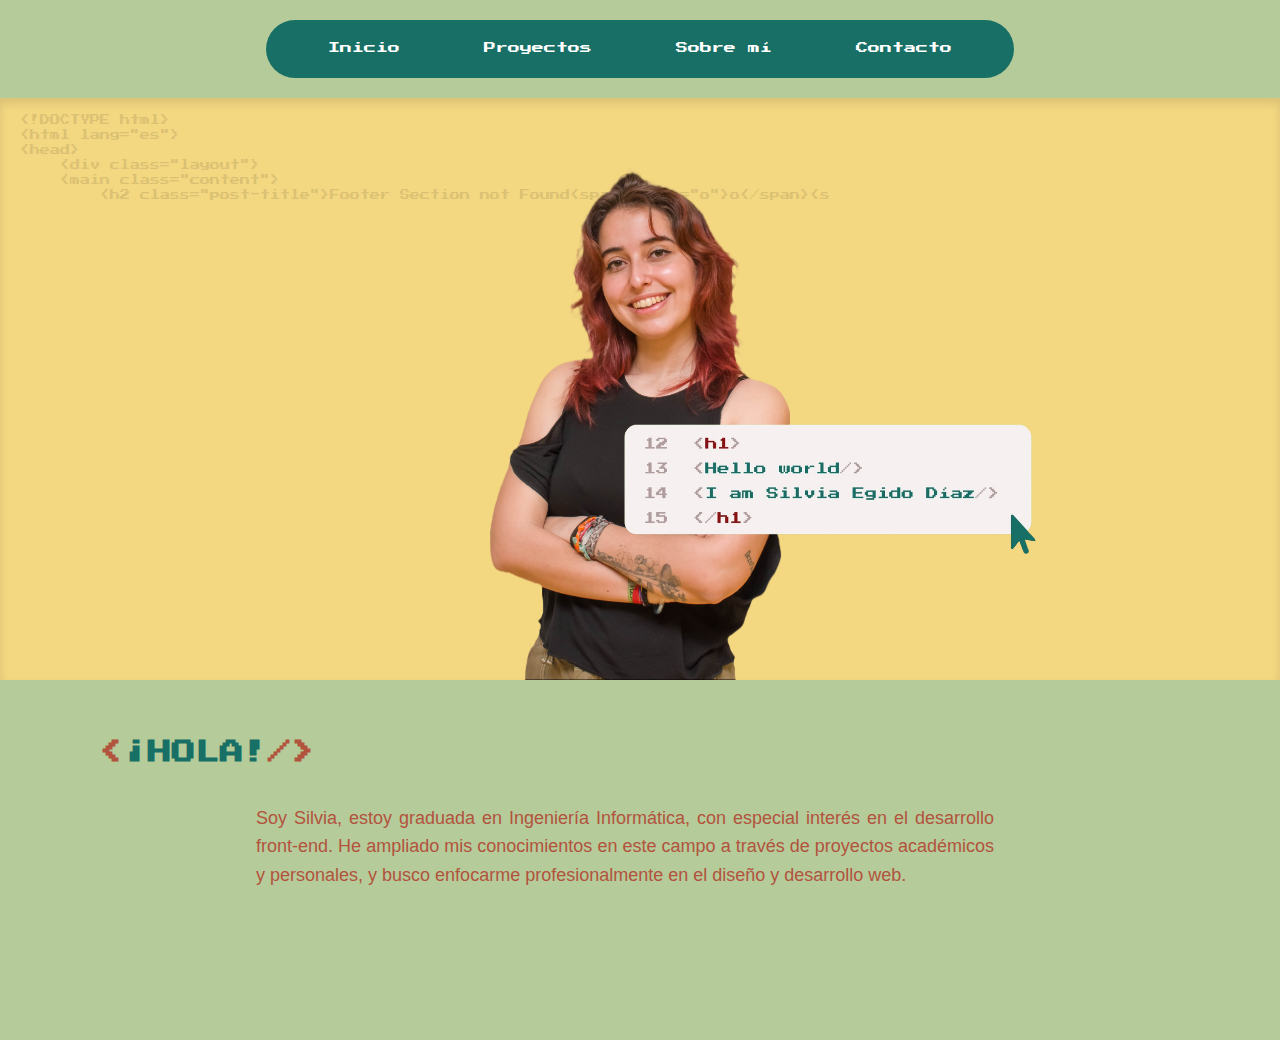
<file: index.html>
<!DOCTYPE html>
<html lang="es">
<head>
    <meta charset="UTF-8">
    <meta name="viewport" content="width=device-width, initial-scale=1.0">
    <title>Silvia Egido Díaz</title>
    <link rel="stylesheet" href="CV.css">
    <script src="CV.js" defer></script> 
</head>
<body>
    <!-- Contenedor del menú con fondo personalizado -->
    <div class="menu-container">
        <nav>
            <ul>
                <li><a href="#">Inicio</a></li>
                <li><a href="#">Proyectos</a></li>
                <li><a href="#">Sobre mí</a></li>
                <li><a href="#">Contacto</a></li>
            </ul>
        </nav>
    </div>

    <!-- Sección amarilla que contiene la imagen y el cuadro de código -->
    <section class="highlight-section">

        <div class="lyrics-background" id="lyrics">
            <!-- El texto se inyectará aquí mediante JavaScript -->
        </div>

        <img src="Silvia.png" alt="Silvia Egido Díaz" class="hero-image">
        <img src="HelloWorld.png" alt="Hello World" class="code-snippet">
    </section>

    <!-- Sección de contenido restante con el fondo verde claro -->
    <section class="main-section">
        <!-- Aquí puedes agregar más contenido -->
        <h2 class="introduction"> <span class="lt-gt">&lt;</span>¡Hola!<span class="lt-gt">/&gt;</span></h2>
        <p>
            Soy Silvia, estoy graduada en Ingeniería Informática, con especial interés en el desarrollo front-end. 
            He ampliado mis conocimientos en este campo a través de proyectos académicos y personales, 
            y busco enfocarme profesionalmente en el diseño y desarrollo web. 

 </p>
    </section>

   
</body>
</html>
</file>
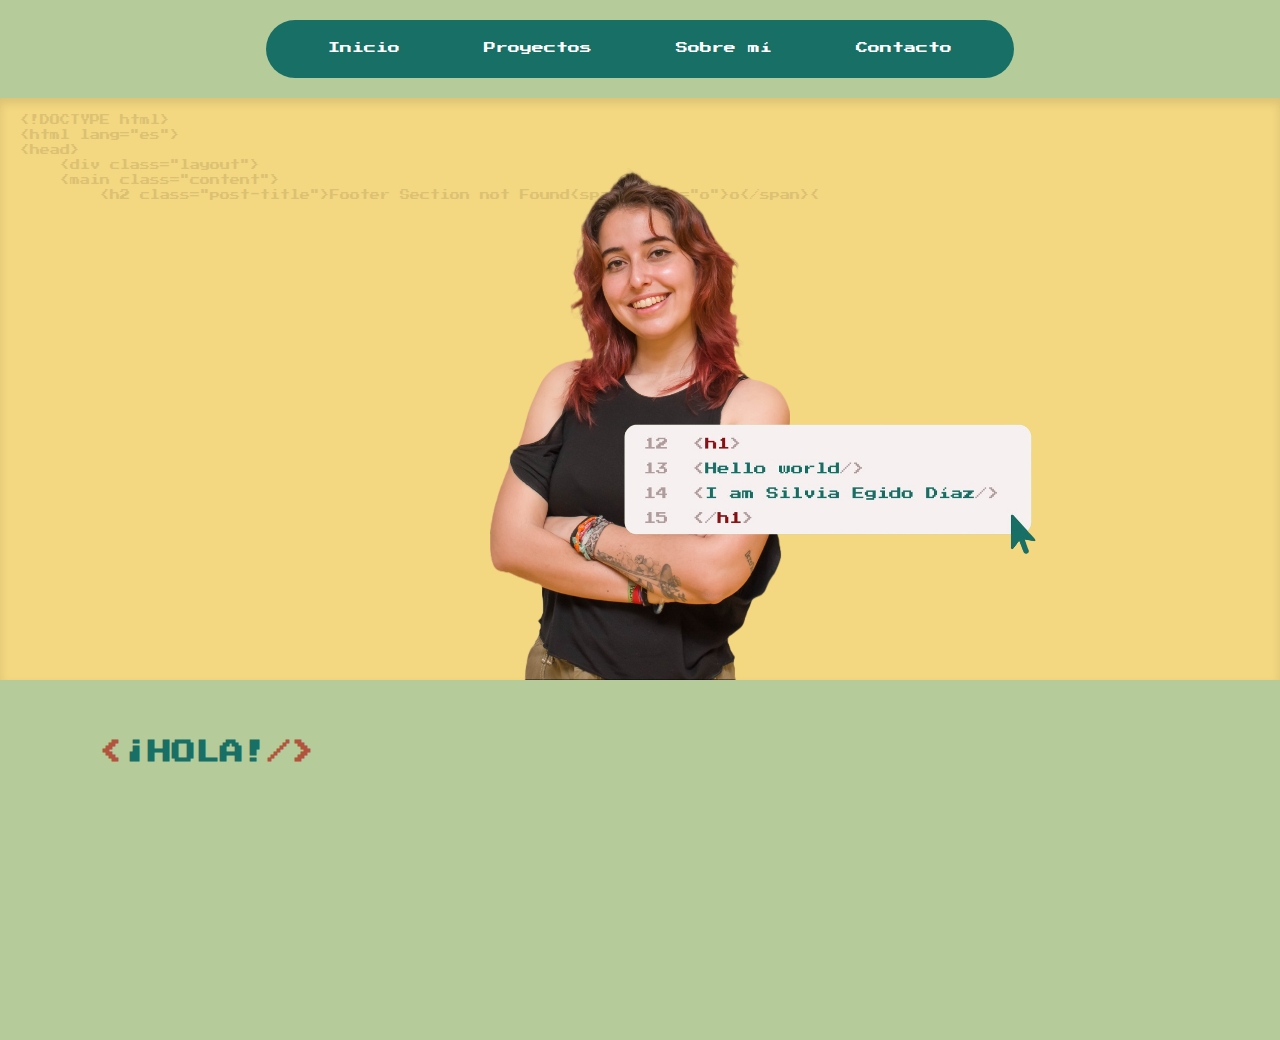
<file: CV.html>
<!DOCTYPE html>
<html lang="es">
<head>
    <meta charset="UTF-8">
    <meta name="viewport" content="width=device-width, initial-scale=1.0">
    <title>Silvia Egido Díaz</title>
    <link rel="stylesheet" href="CV.css">
    <script src="CV.js" defer></script> 
</head>
<body>
    <!-- Contenedor del menú con fondo personalizado -->
    <div class="menu-container">
        <nav>
            <ul>
                <li><a href="#">Inicio</a></li>
                <li><a href="#">Proyectos</a></li>
                <li><a href="#">Sobre mí</a></li>
                <li><a href="#">Contacto</a></li>
            </ul>
        </nav>
    </div>

    <!-- Sección amarilla que contiene la imagen y el cuadro de código -->
    <section class="highlight-section">

        <div class="lyrics-background" id="lyrics">
            <!-- El texto se inyectará aquí mediante JavaScript -->
        </div>

        <img src="Silvia.png" alt="Silvia Egido Díaz" class="hero-image">
        <img src="HelloWorld.png" alt="Hello World" class="code-snippet">
    </section>

    <!-- Sección de contenido restante con el fondo verde claro -->
    <section class="main-section">
        <!-- Aquí puedes agregar más contenido -->
        <h2 class="introduction"> <span class="lt-gt">&lt;</span>¡Hola!<span class="lt-gt">/&gt;</span></h2>
</file>
<file: CV.css>
/* Google Fonts */
@import url('https://fonts.googleapis.com/css2?family=Press+Start+2P&display=swap');
@import url('https://fonts.googleapis.com/css2?family=M+PLUS+1+Code:wght@100..700&display=swap');

/* Reseteo básico */
* {
    margin: 0;
    padding: 0;
    box-sizing: border-box;
    font-family: 'Arial', sans-serif;
}


body {
    background-color: #B5CB99;
}

.introduction
{
    padding-left: 100px;
    padding-top: 20px;
    color: #186F65;
    text-transform: uppercase;
    font-family: "Press Start 2P", system-ui;
    font-weight: 700;
}

p{
    padding-top: 40px;
    color: #B2533E;
    padding-right: 30px;
    font-family:Verdana, Geneva, Tahoma, sans-serif;
    width: 60%; 
    margin: 0 auto; 
    text-align: justify; 
    font-size: 18px; 
    line-height: 1.6; 
}

.lt-gt
{
    color: #B2533E;
    font-family: "Press Start 2P", system-ui;
}

.menu-container {
    background-color: #B5CB99; 
    padding: 20px 0; 
}

/* menú de navegación */
nav ul {
    display: flex;
    justify-content: center;
    background-color: #186F65; 
    padding: 20px;
    list-style: none;
    border-radius: 30px; 
    width: fit-content; 
    margin: 0 auto;
}

nav ul li {
    margin: 0 20px;
}

nav ul li a {
    color: white;
    font-family: "Press Start 2P", system-ui;
    text-decoration: none;
    font-size: 12px;
    padding: 10px 20px;
    border-radius: 20px;
    border: 2px solid transparent;
}

nav ul li a:hover {
    border: 2px solid white;
}

/* Sección amarilla */
.highlight-section {
    background-color: #f3d781; 
    display: flex;
    flex-direction: column;
    align-items: center;
    padding: 0;
    min-height: 60vh;
    position: relative;
    box-shadow: inset 0px 5px 10px rgba(0, 0, 0, 0.1);
    overflow: hidden;
}

/* Fondo animado */
.lyrics-background {
    font-family: "Press Start 2P", system-ui;
    font-size: 10px;
    position: absolute;;
    top: -50px;
    left: 0;
    width: 100%; 
    padding: 20px;
    line-height: 1.5;
    color: rgb(219, 193, 115); 
    z-index: 1; 
    white-space: pre-wrap;
    word-wrap: break-word;
}

.image-container {
    flex-grow: 1;
    display: flex;
    align-items: flex-end;
    width: 100%;
    /* justify-content: center; */
}

/* Foto Silvia */
.hero-image {
    padding-top: 70px;
    width: 300px;
    height: auto;
    border-radius: 10px;
    margin: 0;
    z-index: 2;
}

/* Cuadro de código */
.code-snippet {
    width: 35%;
    position: absolute;
    bottom: 20px; 
    left: 65%;
    bottom: 20%;
    transform: translateX(-50%);
    z-index: 2;
}

/* Post sección amarilla */
.main-section {
    background-color: #B5CB99; 
    min-height: 40vh; 
    padding: 40px 0;
}
</file>
